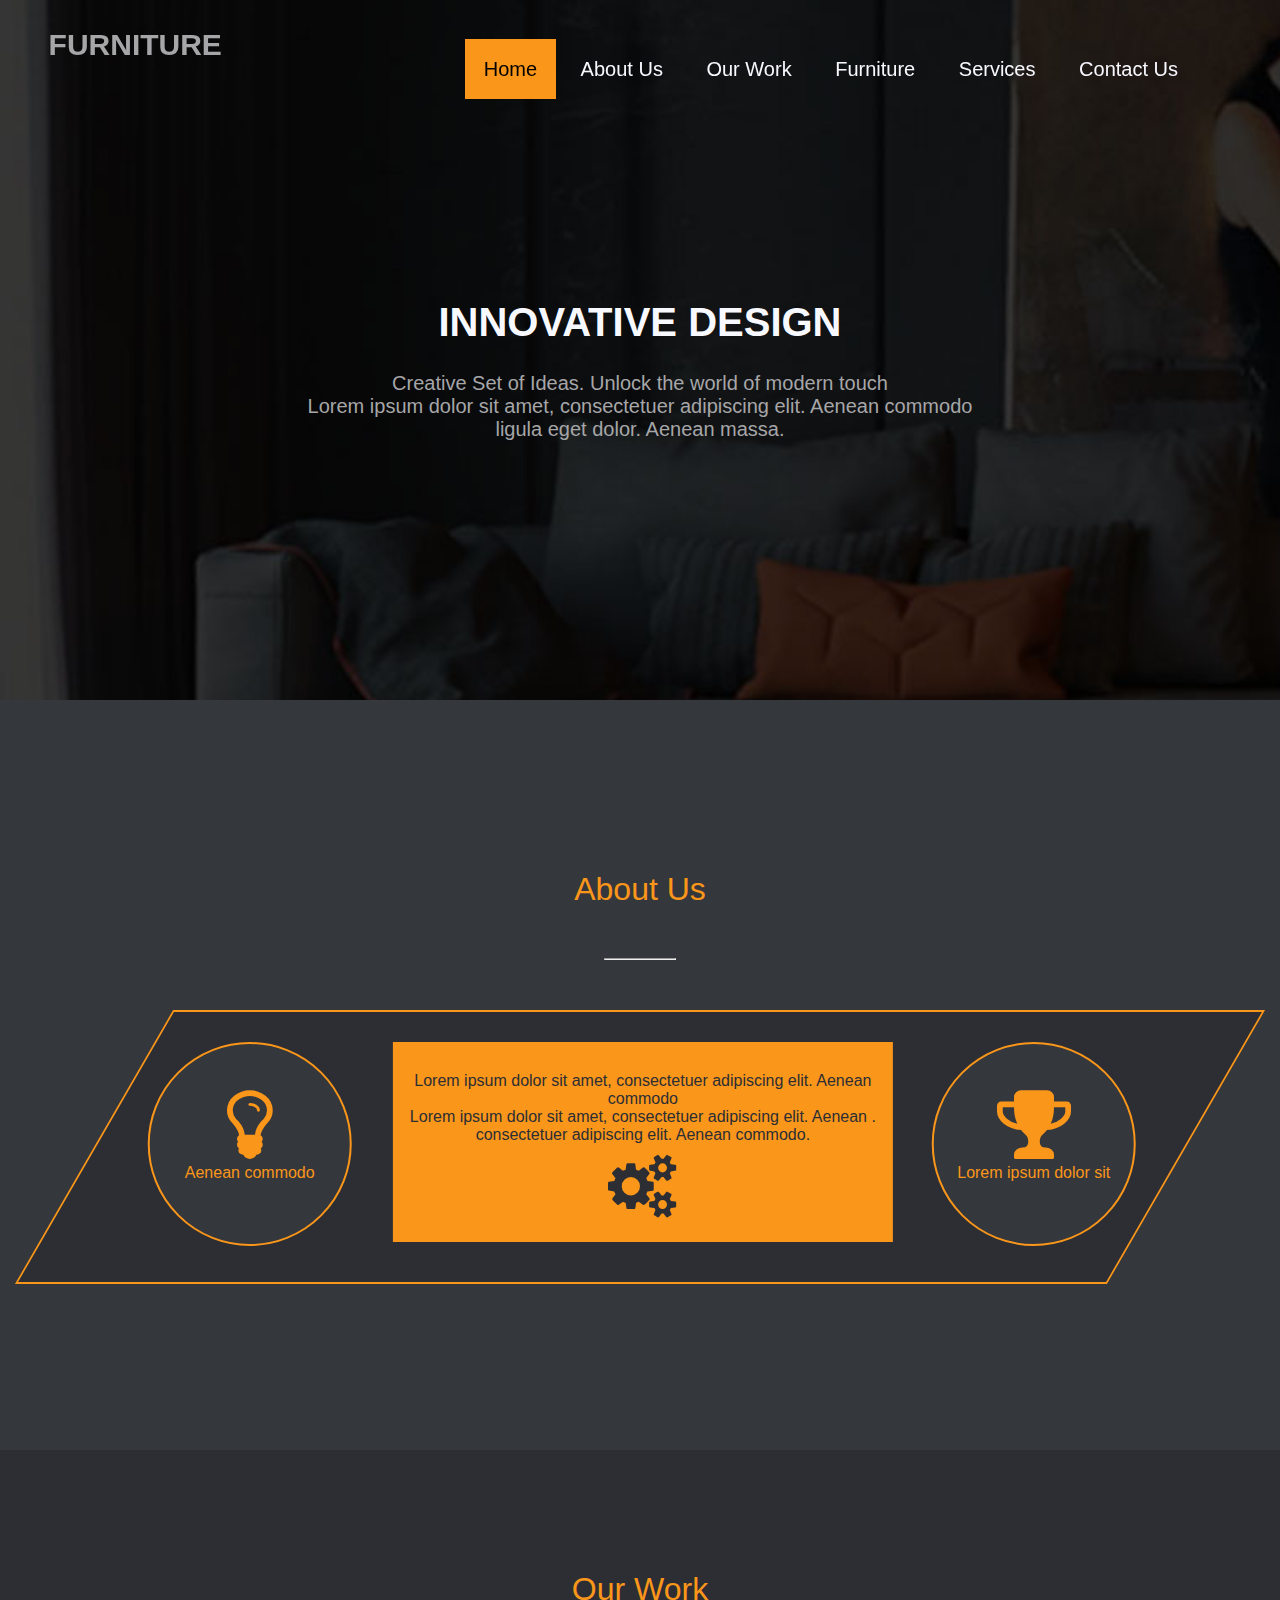
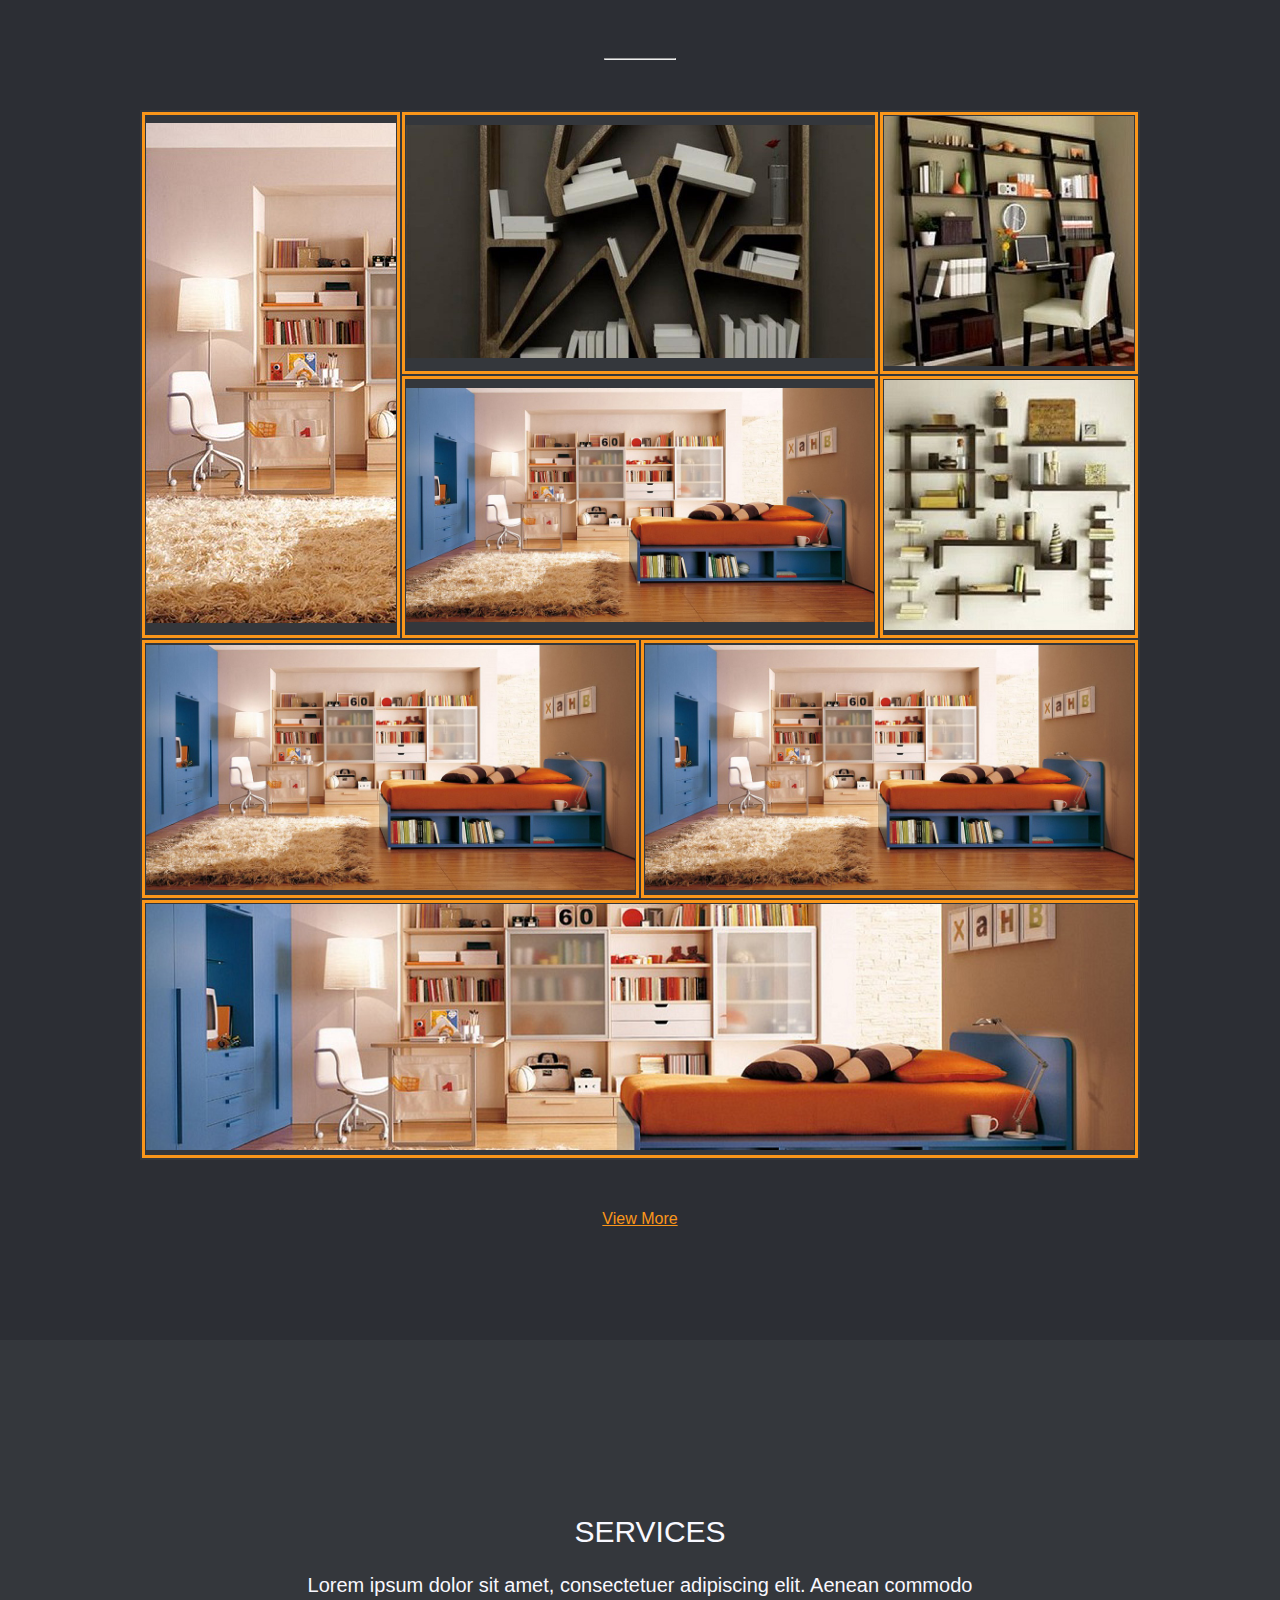
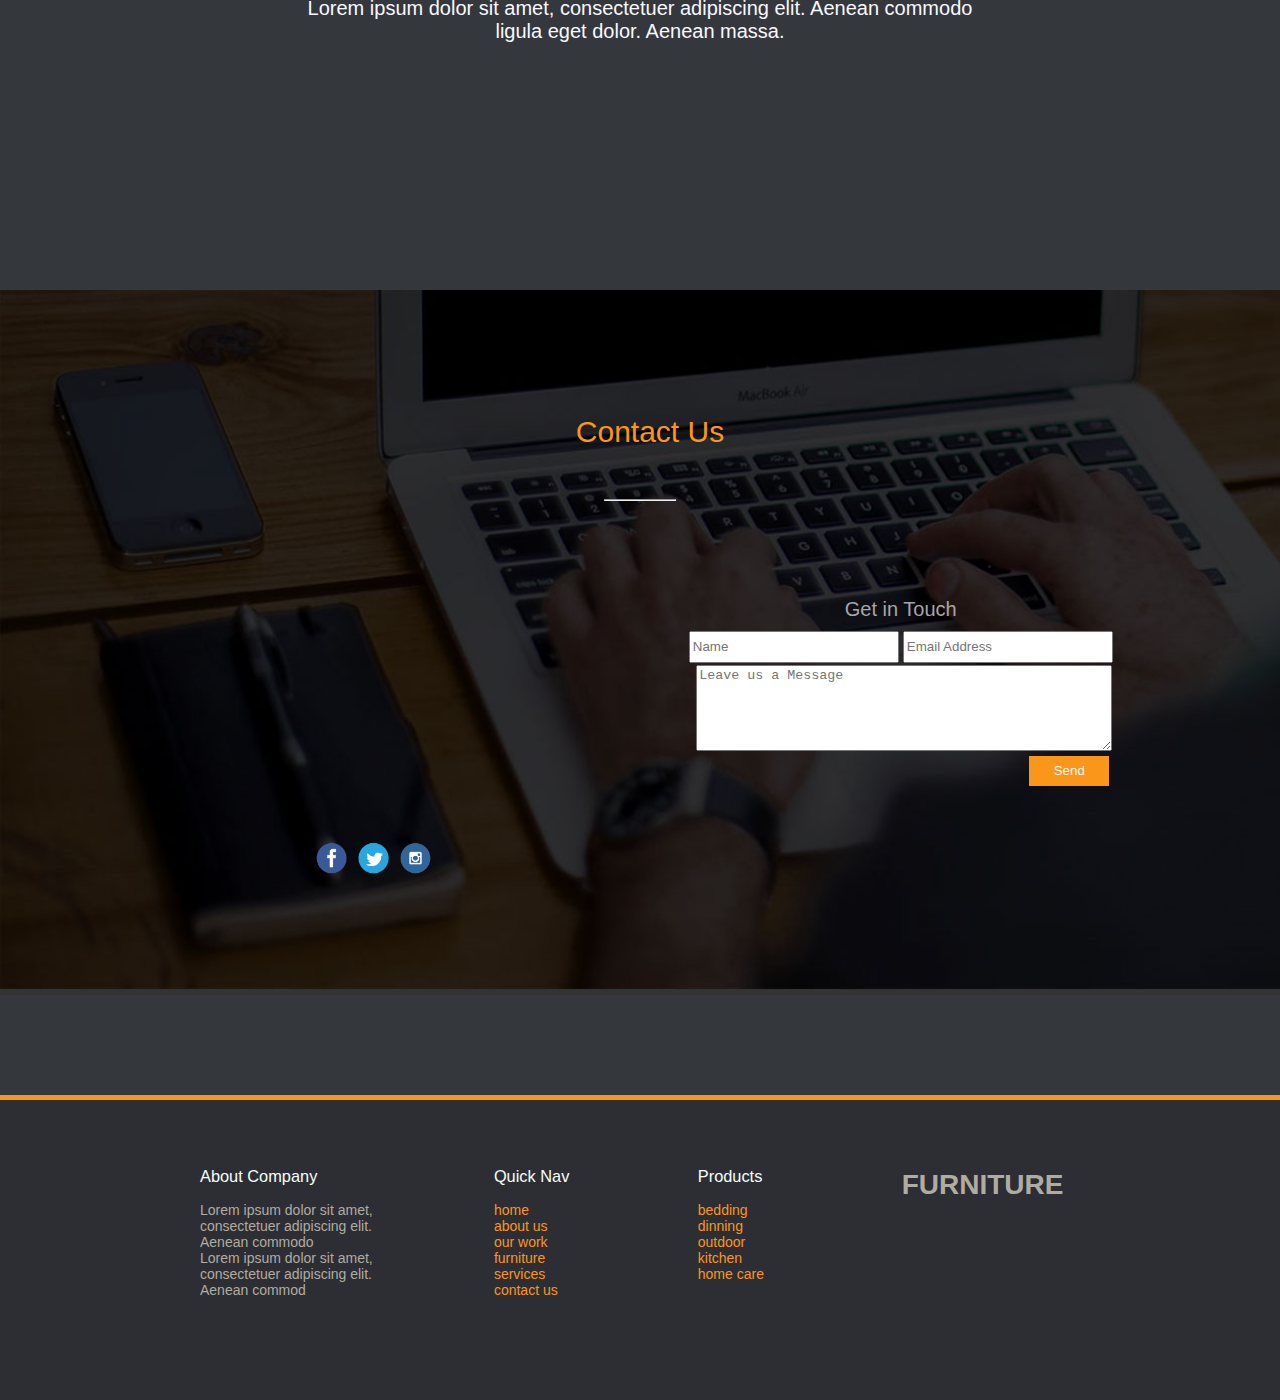
<file: webpage/index.html>
<!DOCTYPE html>
<html lang="en">

<head>
    <meta charset="UTF-8">
    <title>website</title>
    <link href="furniture.com/css/style.css" type="text/css" rel="stylesheet" />
 <link href="furniture.com/css/stylefooter.css" type="text/css" rel="stylesheet" />
  <link rel="stylesheet" href="font-awesome-4.7.0/css/font-awesome.min.css">
</head>

<body>
    <div class="logo" id="home">
        <div class="logo1">
            <nav class="nav">
                <table>
                    <tr>
                        <td>
                            <h2>FURNITURE</h2>
                        </td>
                        <td class="mar">
                            <ul class="navbar" id="navbarId">
                                <li><a href="#home" id="n1" onClick="changeColor(id);">home</a> </li>
                                <li><a href="#aboutus" id="n2" onClick="changeColor(id);">about us</a> </li>
                                <li><a href="#ourwork" id="n3" onClick="changeColor(id);">our work</a> </li>
                                <li id="product"><a href="furniture.com/products.html">furniture</a>
                                    <!--<ul id="hoverable">
                                        <li><a href="furniture.com/products.html">bedding</a></li>
                                        <li><a href="furniture.com/products.html">dinning</a></li>
                                        <li><a href="furniture.com/products.html">outdoor</a></li>
                                        <li><a href="furniture.com/products.html">kitchen</a></li>
                                    </ul>-->
                                </li>
                                <li><a href="#service" id="n4" onClick="changeColor(id);">services</a> </li>
                                <li><a href="#contactus" id="n5" onClick="changeColor(id);">contact us</a> </li>
                            </ul>
                        </td>
                    </tr>
                </table>
            </nav>
            <div class="section1">
                <h1 class="title">INNOVATIVE DESIGN</h1>
                <p class="creative">Creative Set of Ideas. Unlock the world of modern touch<br/> Lorem ipsum dolor sit amet, consectetuer adipiscing
                    elit. Aenean commodo </br>ligula eget dolor. Aenean massa.</p>
            </div>
        </div>
    </div>
    <div id="aboutus">
        <h1>about us</h1>
        <hr/>

        <div class="aboutusDiv">
                    
                    <div class="aboutmid">
                        <div class="ab"><i class="fa fa-lightbulb-o fa-5x" aria-hidden="true"></i><br/>Aenean commodo</div>
                        <p>Lorem ipsum dolor sit amet, consectetuer adipiscing elit. Aenean commodo<br/> Lorem ipsum dolor sit
                            amet, consectetuer adipiscing elit. Aenean . consectetuer adipiscing elit. Aenean commodo.
                                  </br> <i class="fa fa-cogs fa-4x" aria-hidden="true"></i></p>
                   <div class="ab"><i class="fa fa-trophy fa-5x" aria-hidden="true"></i><br/>Lorem ipsum dolor sit</div>
                    </div>
                    
       </div>
        </div>

        <div id="ourwork">
            <h1>our work</h1>
            <hr/>
            <table>
                <tr>
                    <td rowspan="2" colspan="1"><a href="furniture.com/products.html"><img src="furniture.com/images/im14c.jpg" width="100%" hieght="100%"/></a></td>
                    <td colspan="2"><a href="furniture.com/products.html"><img src="furniture.com/images/im4.jpg" width="100%" hieght="100%"/></a></td>
                    <td  colspan="1"><a href="furniture.com/products.html"><img src="furniture.com/images/im3.jpg" width="100%" hieght="80%"/></a></td>
                </tr>
                    <tr>
                    <td rowspan="1" colspan="2"><a href="furniture.com/products.html"><img src="furniture.com/images/im14.jpg"  width="100%" hieght="100%"/></a></td>
                    <td  colspan="1"><a href="furniture.com/products.html"><img src="furniture.com/images/im5.jpg" width="100%" hieght="80%"/></a></td>
                    </tr>
               <tr>
                    <td  colspan="2"><a href="furniture.com/products.html"><img src="furniture.com/images/im14.jpg" width="100%" hieght="100%"/></a></td>
                     <td  colspan="2"><a href="furniture.com/products.html"><img src="furniture.com/images/im14.jpg" width="100%" hieght="100%"/></a></td>
                    </tr>
                    <tr>
                        <td colspan="4"><a href="furniture.com/products.html"><img src="furniture.com/images/im14cc.jpg" width="100%" hieght="100%"/></a></td>
                    </tr>
            </table>
            <a href="furniture.com/products.html"> View More </a>
        </div>
        <div class="products">
            
        </div>
        <div id="service">
            <h2 class="serhead">SERVICES</h2>
            <p class="serpara">Lorem ipsum dolor sit amet, consectetuer adipiscing
                    elit. Aenean commodo<br/> Lorem ipsum dolor sit amet, consectetuer adipiscing
                    elit. Aenean commodo </br>ligula eget dolor. Aenean massa.</p>
        </div>
        <div id="contactus">
            <h2>Contact Us</h2>
            <hr/>
 <div class="frame">
     <div style="width: 100%"><iframe width="350px" height="250px" src="http://www.citymaps.ie/create-google-map/map.php?width=100%&amp;height=600&amp;hl=en&amp;q=Karachi+(My%20Business%20Name)&amp;ie=UTF8&amp;t=&amp;z=18&amp;iwloc=A&amp;output=embed" frameborder="0" scrolling="no" marginheight="0" marginwidth="0"><a href="http://www.mapsdirections.info/ro/creeaza-harta-google/">Creează o hartă Google</a> na <a href="http://www.mapsdirections.info/ro/">Planificare rută cu Google Maps</a></iframe></div><br />
<div class="image"><a href=" "><img src="furniture.com/images/social-img (1).png" alt="fbinsta icon" /></a></div>
</div>
             <div class="contactForm">
                 <h4>Get in Touch</h4>
                <form action="index.html#contactus" method="post">
                <input type="text" name="username" placeholder="Name"/><input type="text" name="email" placeholder="Email Address"/><br/>
                <textarea name="message" placeholder="Leave us a Message" ></textarea>
             <br/><button>Send</button>
                </form>
            </div>
        </div>
           <div class="footer">
        <div class="subFooterAbout">
            <h3>About Company</h3>
            <p>Lorem ipsum dolor sit amet, consectetuer adipiscing elit. Aenean commodo<br/> Lorem ipsum dolor sit amet, consectetuer
                adipiscing elit. Aenean commod</p>
        </div>
        <div class="subFooterQuick">
            <h3>Quick Nav</h3>
            <ul>
                <li><a href="index.html#home">home</a> </li>
                <li><a href="index.html#aboutus">about us</a> </li>
                <li><a href="index.html#ourwork">our work</a> </li>
                <li id="product"><a href="furniture.com/products.html">furniture</a> </li>
                <li><a href="index.html#service">services</a> </li>
                <li><a href="index.html#contactus">contact us</a> </li>
            </ul>
        </div>
        <div class="subFooterProd">
            <h3>Products</h3>
            <ul>
                <li><a href="products.html">bedding</a></li>
                <li><a href="products.html">dinning </a></li>
                <li><a href="products.html">outdoor</a></li>
                <li><a href="products.html">kitchen</a></li>
                <li><a href="products.html">home care</a></li>
            </ul>
        </div>
        <div class="navlogo">
             <h1>FURNITURE</h1>
        </div>
    </div>
    <script>
//default navbar selection
  document.getElementById("n1").style.backgroundColor="#fa961a";
  document.getElementById("n1").style.color="black";

//navbar selection 
        function changeColor(nid){   
            var navRest= document.getElementById('navbarId').getElementsByTagName('a');
            for(var i=0;i<navRest.length;i++){
                navRest[i].style.backgroundColor=null;
                navRest[i].style.color="#F8F8FF";
            }
            var nav=document.getElementById(nid)
            nav.style.backgroundColor="#fa961a";
            nav.style.color="black";
        }
    </script>
</body>

</html>
</file>
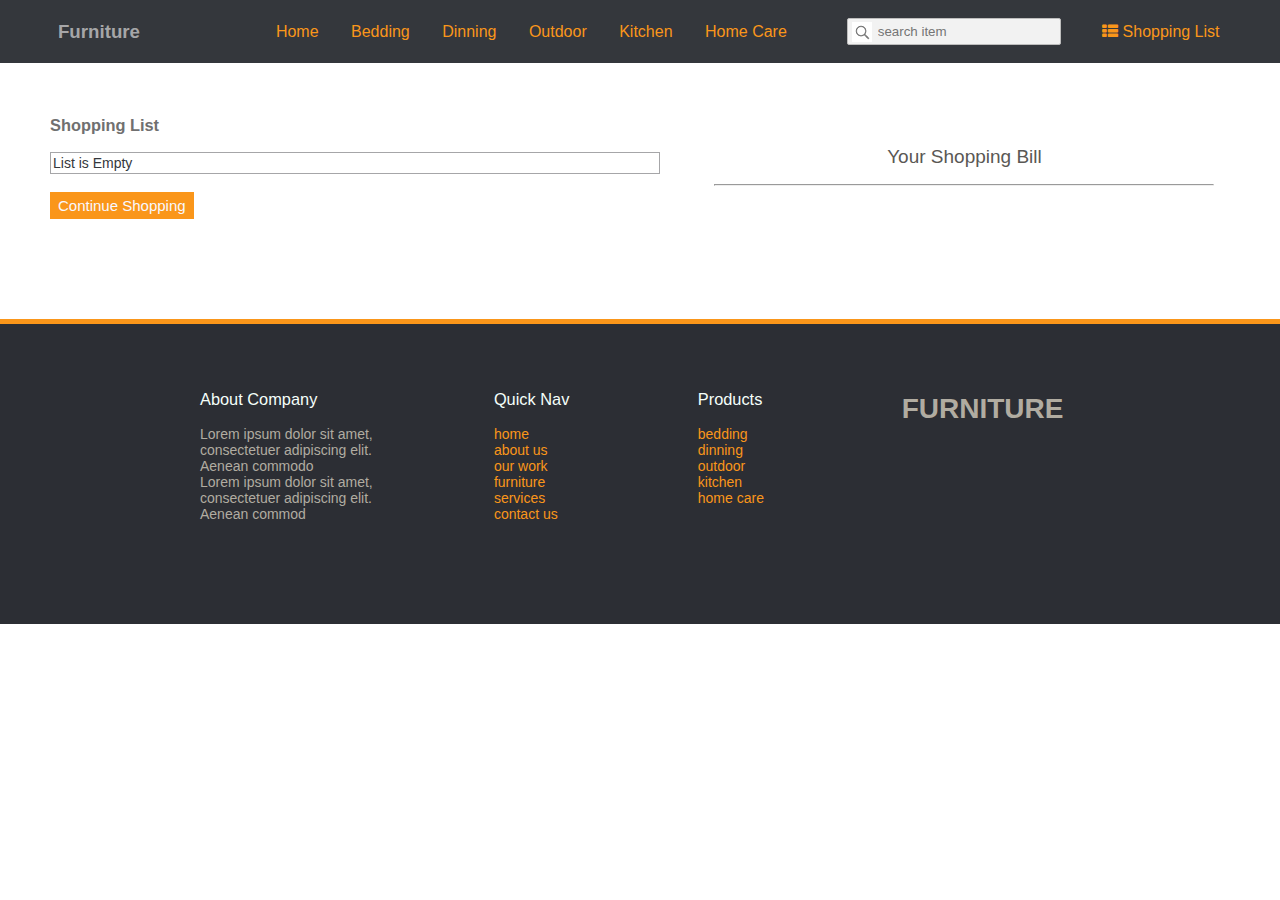
<file: webpage/furniture.com/cart.html>
<!DOCTYPE html>
<html lang="en">

<head>
    <meta charset="UTF-8">
    <title>ShoppingList</title>
    <link href="css/stylefooter.css" type="text/css" rel="stylesheet" />
    <link href="css/stylenavbar.css" type="text/css" rel="stylesheet" />
    <link rel="stylesheet" href="../font-awesome-4.7.0/css/font-awesome.min.css">
    <style>
        body {
            font-family: Tahoma, Helvetica, Arial, sans-serif;
            margin: 0px;
            color: #a6a6a8;
        }

        a {
            text-decoration: none;
            color: #fa961a;
        }

        .cartBody {
            display: inline-block;
            padding-top: 100px;
            width: 610px;
            margin-left: 50px;
            color: #34373c;
            font-size: 14px;
        }

        .cartBody h3 {
            color: #707070;
            font-weight: 600;
        }

        .tableBag {
            width: 610px;
            min-width: 300px;
            border: solid 1px #a6a6a8;
            empty-cells: show;
        }

        .tableBag td {
            vertical-align: top;
        }

        .tableBag img {
            width: 88px;
            height: 103px;
            margin: 0px;
        }

        .prodImage {
            padding: 5px 5px 5px 5px;
            width: 110px;
        }

        .prodName,
        .prodPrice,
        .add,
        .prodPriceQ,
        .delete {
            padding-top: 15px;
        }

        .quantity {
            margin-left: 3px;
            margin-right: 3px;
        }

        .prodName {
            width: 135px;
        }
        .delete button,
        .add button{
            background-color: transparent;
            border: none;
            cursor: pointer;
        }
        .add{
            display: flex;
            justify-content: center;
        }
        .delete i,.add i{
            color: #5a5854;
            padding-top: 2px;
            padding-right:2px;
        }
        .delete i{
            padding-top: 4px;
        }
        #continue,
        #clearCart{
            font-size: 15px;
            padding: 5px 8px 5px 8px;
            background-color: #fa961a;
            color: #F8F8FF;
            border: none;
            margin-top: 18px;
        }

        #clearCart,
        #continue :hover {
            cursor: pointer;
        }

        #continue a {
            color: #F8F8FF;
        }

        #clearCart {
            margin-left: 5px;
        }
        .hide{
            display: none;
        }
        .show{
            display: inline-block;
        }
        .totalAmount {
            display: inline-block;
            width: 500px;
            padding-top: 130px;
            vertical-align: top;
            margin-left: 50px;
            color: #5a5854;
        }

        .billTable {
            width: 98%;
            margin: 0px auto 0px auto;
            font-size: 15px;
        }

        .billTable td:last-child {
            text-align: right;
        }

        .totalAmount h2 {
            font-weight: normal;
            text-align: center;
            font-size: 19px;
        }

        .lastRow {
            padding-top: 10px;
        }

        #checkOut {
            font-size: 16px;
            padding: 6px 9px 6px 9px;
            background-color: #fa961a;
            border: none;
            /*margin-top:18px;*/
            margin: 22px auto 0px 200px;
        }

        #checkOut a {
            color: #F8F8FF;
        }
    </style>
</head>

<body>
    <div>
        <table id="navbar">
            <tr>
                <td>
                    <h3 class="logo">Furniture</h3>
                </td>
                <td>
                    <div class="nav">
                        <ul id="hoverable">
                            <li><a href="../index.html">home</a></li>
                            <li><a href="products.html">bedding</a></li>
                            <li><a href="products.html">dinning </a></li>
                            <li><a href="products.html">outdoor</a></li>
                            <li><a href="products.html">kitchen</a></li>
                            <li><a href="products.html">home care</a></li>
                        </ul>
                    </div>
                </td>
                <td>
                    <form><input id="search" type="search" name="search" placeholder="search item" />
                    </form>
                </td>
                <td><a href="cart.html"><i class="fa fa-th-list" aria-hidden="true"></i> Shopping List</a></td>
            </tr>
        </table>
    </div>
    <div class="cartBody" id="cartBody">
        <h3>Shopping List</h3>
        <div class="shoppingTable">
            <table class="tableBag" id="cartTable">
            </table>
            <button id="continue"><a href="products.html">Continue Shopping</a></button>
            <button id="clearCart" onClick="clearCart();">Clear List</button>
        </div>
    </div>
    <div class="totalAmount">
        <h2>Your Shopping Bill</h2>
        <hr/>
        <table class="billTable" id="billTable">
        </table>
        <button id="checkOut"><a href="checkout.html">Checkout</a></button>
    </div>
    <div class="footer">
        <div class="subFooterAbout">
            <h3>About Company</h3>
            <p>Lorem ipsum dolor sit amet, consectetuer adipiscing elit. Aenean commodo<br/> Lorem ipsum dolor sit amet, consectetuer
                adipiscing elit. Aenean commod</p>
        </div>
        <div class="subFooterQuick">
            <h3>Quick Nav</h3>
            <ul>
                <li><a href="../index.html#home">home</a> </li>
                <li><a href="../index.html#aboutus">about us</a> </li>
                <li><a href="../index.html#ourwork">our work</a> </li>
                <li id="product"><a href="products.html">furniture</a> </li>
                <li><a href="../index.html#service">services</a> </li>
                <li><a href="../index.html#contactus">contact us</a> </li>
            </ul>
        </div>

        <div class="subFooterProd">
            <h3>Products</h3>
            <ul>
                <li><a href="products.html">bedding</a></li>
                <li><a href="products.html">dinning </a></li>
                <li><a href="products.html">outdoor</a></li>
                <li><a href="products.html">kitchen</a></li>
                <li><a href="products.html">home care</a></li>
            </ul>
        </div>
        <div class="navlogo">
            <h1>FURNITURE</h1>
        </div>
    </div>
</body>
<script src="js/Cart.js"></script>
<script src="js/AddToCart.js"></script>
<script src="js/Items.js"></script>
<script>fillTable();</script>
</html>
</file>
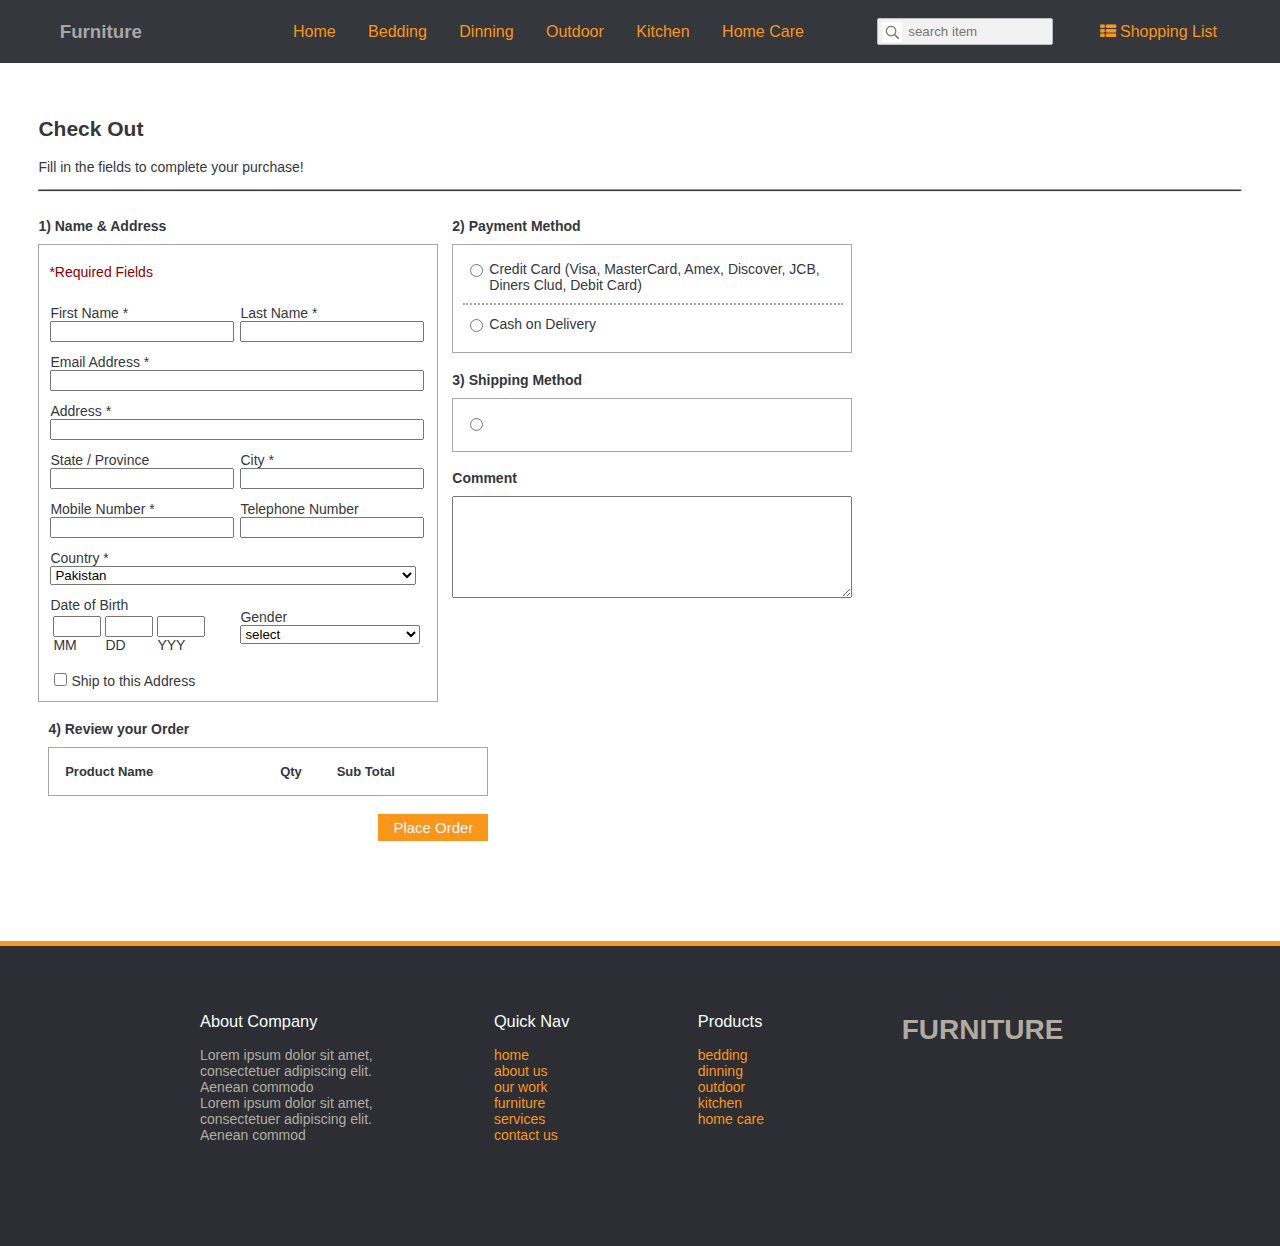
<file: webpage/furniture.com/checkout.html>
<!DOCTYPE html>
<html lang="en">

<head>
    <meta charset="UTF-8">
    <title>checkout</title>
    <link href="css/stylenavbar.css" type="text/css" rel="stylesheet" />
    <link href="css/stylefooter.css" type="text/css" rel="stylesheet" />
     <link href="css/checkout.css" type="text/css" rel="stylesheet" />
     <link rel="stylesheet" href="../font-awesome-4.7.0/css/font-awesome.min.css">
    <style>
        body {
            font-family: Tahoma, Helvetica, Arial, sans-serif;
            margin: 0;
            color: #a6a6a8;
        }
        
        a {
            text-decoration: none;
            color: #fa961a;
        }

       
    </style>
</head>

<body>
    <div>
        <table id="navbar">
            <tr>
                <td>
                    <h3 class="logo">Furniture</h3>
                </td>
                <td>
                    <div class="nav">
                        <ul id="hoverable">
                            <li><a href="../index.html">home</a></li>
                            <li><a href="products.html">bedding</a></li>
                            <li><a href="products.html">dinning </a></li>
                            <li><a href="products.html">outdoor</a></li>
                            <li><a href="products.html">kitchen</a></li>
                            <li><a href="products.html">home care</a></li>
                        </ul>
                    </div>
                </td>
                <td>
                    <form><input id="search" type="search" name="search" placeholder="search item" />
                    </form>
                </td>
                <td><a href="cart.html"><i class="fa fa-th-list" aria-hidden="true"></i> Shopping List</a></td>
            </tr>
        </table>
    </div>
    <div class="checkOutBody">
        <h2>Check Out</h2>
        <p>Fill in the fields to complete your purchase!</p>
        <hr/>
        <form>
        <div class="nameAddress">
            <h4>1) Name & Address</h4>
            <div class="innerFields">
                <filedset>
                    <p class="required">*Required Fields</p>
                    <table class="fieldTable">
                        <tr>
                            <td>
                                <label>First Name *</br><input type="text" required="required" name="firstName"/></label></td>
                            <td>
                                <label>Last Name *</br><input type="text" required="required" name="lastName"/><label></td>
                             </td>
                        </tr>
         <tr>
              <td colspan=2 class="longField">
        <label >Email Address *</br><input type="text" required="required" name="emailAdd"/></label></td>
                        </tr>
                        <tr>
                            <td colspan=2 class="longField">
                                <label>Address *</br><input type="text" required="required" name="Address"/></label>
                            </td>
                        </tr>
                        <tr>
                            <td>
                                <label>State / Province </br><input type="text" name="state"/></label></td>
                            <td>
                                <label>City *</br><input type="text" required="required" name="city"/><label></td>
                             </td>
                        </tr>
                        <tr>
                            <td>
                                <label>Mobile Number *</br><input type="text" required="required" name="cellNo"/></label></td>
                            <td>
                                <label>Telephone Number</br><input type="text"  name="teleNo"/><label></td>
                             </td>
                        </tr>
                        <tr>
                            <td colspan=2 class="longField">
                                <label>Country *</br><select name="country" id="country">
                                    <option value="Pakistan" selected="selected">Pakistan</option>
                                    <option value="Turkey">Turkey</option>
                                    <option value="England">England</option>
                                    <option value="USA">USA</option>
                                    <option value="UAE">UAE</option>
                                    </select>
                                </label></td>
                        </tr>
                        <tr>
                            <td >
                                Date of Birth</br>
                           <table class="birthDateTable">
                               <tr>
                           <td><label><input id="month" type="text" name="birthDate"/></br>MM</label></td>
                           <td><label><input id="date" type="text"  name="birthDate"/></br>DD</label></td>
                           <td><label><input id="year" type="text"  name="birthDate"/></br>YYY</label></td>
                           </tr>
                           </table></td>
                           <td>
                               <label>Gender </br><select id="gender" required="required" name="gender">
                                   <option>select</option>
                                    <option value="male">Male</option>
                                    <option value="female">Female</option>
                                    </select>
                                </label> 
                           </td>
                        </tr>
                    </table>
                    <div class="checkboxMar">
                    <input type="checkbox" name="shipAddress" value="yes"/>Ship to this Address
                    </div></filedset>
            </div>
        </div>
        <div class="parentField">
            <div class="paymentMethod">
            <h4>2) Payment Method</h4>
            <div class="innerFields">
               
                <table class="fieldTable">
                    <tr>
                        <td class="forBorder"><input type="radio" name="rad" value="creditCard"/><div id="para">Credit Card (Visa, MasterCard, Amex, Discover, JCB, Diners Clud, Debit Card)</div></td>
                    </tr>
                     <tr>
                        <td><input type="radio" name="rad" value="COD"/>Cash on Delivery</td>
                    </tr>
                    </table>
               
            </div>
            </div>
            <div class="shipMethod">
                <h4>3) Shipping Method</h4>
                 <div class="innerFields">
                <table class="fieldTable">
                    <tr><td id="shipProc"><input type="radio" name="shipProc"/></td></tr>
                   
                </table>
                 </div>
            </div>
            <div class="commentBox">
                <h4>Comment</h4>
                        <textarea name="comment" class="commentBox"></textarea>
            </div>
        </div>
        <div class="orderDetail">
             <h4>4) Review your Order</h4>
                 <div class="innerFields">
                <table class="fieldTable2" id="checkoutBill">
                    <thead>
                    <tr>
                        <th></th>
                    <th>Product Name</th>
                    <th>Qty</th>
                    <th>Sub Total</th>
                    </tr>
                    </thead>
                    <tbody id="products">
                    </tbody>
                    <tfoot id="billTotal">
                   </tfoot>
                </table>
                 </div>
                 <input type="submit" value="Place Order" class="placeOrder"/>
        </div>
        </form>
    </div>
    <div class="footer">
        <div class="subFooterAbout">
            <h3>About Company</h3>
            <p>Lorem ipsum dolor sit amet, consectetuer adipiscing elit. Aenean commodo<br/> Lorem ipsum dolor sit amet, consectetuer
                adipiscing elit. Aenean commod</p>
        </div>
        <div class="subFooterQuick">
            <h3>Quick Nav</h3>
            <ul>
                <li><a href="../index.html#home">home</a> </li>
                <li><a href="../index.html#aboutus">about us</a> </li>
                <li><a href="../index.html#ourwork">our work</a> </li>
                <li id="product"><a href="products.html">furniture</a> </li>
                <li><a href="../index.html#service">services</a> </li>
                <li><a href=".//index.html#contactus">contact us</a> </li>
            </ul>
        </div>
        <div class="subFooterProd">
            <h3>Products</h3>
            <ul>
                <li><a href="products.html">bedding</a></li>
                <li><a href="products.html">dinning </a></li>
                <li><a href="products.html">outdoor</a></li>
                <li><a href="products.html">kitchen</a></li>
                <li><a href="products.html">home care</a></li>
            </ul>
        </div>
        <div class="navlogo">
            <h1>FURNITURE</h1>
        </div>
    </div>
</body>
<script src="js/Cart.js"></script>
<script src="js/Checkout.js"></script>
</html>
</file>
<file: webpage/furniture.com/css/style.css>
body {
            background-color: #34373c;
            font-family: Tahoma, Helvetica, Arial, sans-serif;
            margin: 0;
        }
        ul.navbar {
            list-style-type: none;
            text-align: right;
            margin-right: 4em;
            margin-top: 2.5em;
        }
        ul {
            margin: 0;
            padding: 0;
        }
        
        .navbar li {
            display: inline-block;
        }
        
        .navbar li a {
            text-decoration: none;
            color: #F8F8FF;
            text-transform: capitalize;
            text-align: center;
            padding: 19px 19px;
        }
        
        .navbar li a:hover {
            background-color: #fa961a;
            color: black;
        }
        
        .focus {
             color: black;
            background-color: #fa961a;
           
        }
        #hoverable {
    background-color:#2c2e34;
    display:none;
    list-style-type: none;
    width:140px;
    height:105px;
    text-align: left;
    text-transform: capitalize;
    overflow: hidden;
}
#hoverable a{
    padding-left:19px;
    padding-top:5px;
    padding-bottom:5px;
    margin:0px;
    font-size:18px;
    color:#fa961a;
    padding-right:100px;
}
#hoverable a:hover{
   background-color:#fa961a;
   color:#2c2e34;
}
#product:hover #hoverable{
    display: inline-block;
    position: absolute;
    top:30px;
    left:0px;
    cursor: pointer;
}
#product{
position: relative;
    
}
        .title {
            color: #F8F8FF;
            text-align: center;
        }
        
        h2 {
            color: #a6a6a8;
            text-indent: 20px;
        }
        
       .nav table {
            width: 100%;
        }
        
        .section1 {
            margin-top: 300px;
        }
        
        .logo1 {
            overflow: hidden;
        }
        
        .logo {
            background-image: url('../images/im8.jpg');
            background-repeat: no-repeat;
            background-attachment: fixed;
            background-size: cover;
            width: 100%;
            height: 700px;
            text-align: center;
            color: #a6a6a8;
            font-size: 1.25em;
        }
        
        .nav {
            position: fixed;
            width: 100%;
            z-index: 1;
        }
        
        #aboutus {
            color: #fa961a;
            text-align: center;
            width: 100%;
            height: 550px;
            margin: 50px auto 50px auto;
            overflow: hidden;
            padding-top: 100px;
            
        }
        .aboutusDiv{
            width:100%;
            /*border: solid;*/
            display:flex;
            justify-content:center;
            overflow:hidden;
        }
        #aboutus>h1 {
            text-transform: capitalize;
            color: inherit;
            font-weight: normal;
        }
        .ab i{
            color:#fa961a;
            margin-top: 40px;
        }     
        #aboutus .aboutmid {
            color: #fa961a;
            background-color: #2c2e34;
            text-align: center;
            width:85%;
            height:270px;
            transform: skew(-30deg);
            text-decoration-style: none;
            /*border-radius: 100%;*/
            display:flex;
            justify-content: center;
            flex-wrap: wrap;
            border: 2px double #fa961a;
        }
        .aboutmid p{
            transform: skew(30deg);
            height:170px;
            margin: 30px;
            width: 500px;
            background-color: #fa961a;
            color: #2c2e34;
            padding-top: 30px;
        }
        i{
            color: #2c2e34;
            margin-top:10px;
        }
        #aboutus .ab{
            width: 200px;
            height: 200px;
            overflow: hidden;
            border-radius:100%;
            border: 2px solid #fa961a;
            margin:30px 10px;
            transform: skew(30deg);
            background-color: #34373c;
        }
        
        hr {
            margin-top: 50px;
            width: 70px;
            margin-bottom: 50px;
        }
        
        #ourwork {
            background-color: #2c2e34;
            color: #fa961a;
            text-align: center;
            width: 100%px;
            height: 100%;
            margin: 50px auto 50px auto;
            padding-top: 100px;
            padding-bottom: 112px;
        }
        
        #ourwork>h1 {
            text-transform: capitalize;
            color: inherit;
            font-weight: normal;
        }
        
        #ourwork table td {
            border: solid;
            overflow: hidden;
            width: 250px;
            height: 250px;
            margin:2px;
        }
        
        #ourwork table {
            width: 1000px;
            height: 750px;
            margin: 50px auto 50px auto;
            background-color: #34373c;
        }
        
        #ourwork table a:hover {
            opacity: 0.5;
        }
        
        #ourwork a {
            color: #fa961a;
        }
        
        #service {
            background-image: url('../images/im16c.jpg');
            background-repeat: no-repeat;
            background-attachment: fixed;
            background-size: cover;
            width: 100%;
            height: 350px;
            text-align: center;
            color: #a6a6a8;
            font-size: 1.25em;
            padding-top: 100px;
            padding-bottom: 50px;
        }
        
        #service .serhead, .serpara {
             color: #F8F8FF;
            font-weight: normal;
        }
        
        #contactus {
            background-image: url('../images/im18.jpg');
            background-repeat: no-repeat;
            background-attachment: scroll;
            background-size: cover;
            width: 100%;
            height:585px;
            text-align: center;
            color: #a6a6a8;
            font-size: 1.25em;
            padding-top: 100px;
            padding-bottom: 20px;
            overflow:hidden;
        }
        
        #contactus h2 {
            font-weight: normal;
            color: #fa961a;
        }
        
        #contactus a {
            color: #a6a6a8;
        }
        
        #contactus table {
            font-size: 14px;
            text-align:center;
            width: 90%;
            margin: 0px auto 0px auto;
        }
        #contactus table th{
         color: #fa961a;
         font-weight:normal;
         font-size: 16px;
        }
        
        #contactus .image {
            margin-top: 10px;
        }
        
        #contactus img {
            width: 30%;
            height: 30%;
            /*transition: all 0.8s linear 0s;
    transition-property: all;
    transition-duration: 0.8s;
    transition-timing-function: linear;
    transition-delay: 0s;*/
           
        }
        #contactus iframe{
          margin: 0px auto 0px auto;
          margin-top:0px;
        }
        .frame{
            display:inline-block;
        }
        .contactForm{
            display:inline-block;
            height:270px;
            vertical-align: top;
            padding-top: 20px;
            margin-left:100px;
        }
           .contactForm input{
            width: 202px;
            height:26px;
            margin:2px;
            margin-top:0px;
        }
             .contactForm textarea{
            width: 410px;
            height:80px;
            margin-left: 7px;
        }
        .contactForm button{
            width:80px;
            height: 30px;
            background-color: #fa961a;
           color: #F8F8FF;
           border:none;
           margin-left:337px;
        }
        .contactForm button:hover{
            border:2px solid #F8F8FF;
        }
        .contactForm h4{
            color:#a6a6a8;
            font-weight: normal;
            margin-bottom: 10px;
        }
</file>
<file: webpage/furniture.com/css/stylefooter.css>
.footer {
            margin-top: 100px;
            background-color: #2c2e34;
            color: #b1aca1;
            font-size: 14px;
            /*text-align: center;*/
            padding-top: 50px;
            /*padding-left:200px;*/
            border-top: 5px solid #fa961a;
        }
         .footer a {
            text-decoration: none;
            color: #fa961a;
        }
        .footer a:hover{
            text-decoration: underline;
        }
        /*.footer table {
            font-size: 14px;
            text-align: left;
            width: 90%;
            margin: 0px auto 15px auto;
            border-top: 2px dotted #fa961a;
            padding-top:34px;
            padding-left:75px;
        }
        .footer table th{
         font-weight: 500;
            color:#f5fffa;
         font-size: 15px;
        }*/
        .subFooterAbout,.subFooterQuick,.subFooterProd,.navlogo {
         height:250px;
         width:200px;
     display: inline-block;
     text-align:left;
     vertical-align: top;
        }
        .subFooterAbout h3 {
            text-align:left;
            font-weight: 500;
            color:#f5fffa;
        }
       .subFooterQuick h3 {
             text-align:left;
            font-weight: 500;
            color:#f5fffa;
        }
       .subFooterProd h3 {
            text-align:left;
            font-weight: 500;
            color:#f5fffa;
        }
    .subFooterQuick ul{
            padding:0px;
            list-style-type: none;
        }
          .subFooterProd ul {
            padding:0px;
            list-style-type: none;
        }
        .subFooterAbout{
            margin-right:90px;
            margin-left:200px;
        }
</file>
<file: webpage/furniture.com/css/stylenavbar.css>
#navbar {
            width: 100%;
            padding-right: 50px;
            padding-left: 50px;
            background-color: #34373c;
            position: fixed;
            margin-top: 0px;
            z-index:100;
        }
        
        #navbar td {
            text-align: center;
            padding: 0;
        }
        
        .nav {
            min-width: 525px;
            min-height: 50px;
            display: inline-block;
            margin-left: 70px;
        }
        
        #navbar a {
            text-decoration: none;
            color: #fa961a;
        }
        
        #hoverable {
            padding: 0;
        }
        
        #hoverable li {
            display: inline-block;
            list-style-type: none;
        }
        
        #hoverable li a {
            text-transform: capitalize;
            color: #fa961a;
            text-decoration: none;
            padding: 14px;
        }
        
        #hoverable li a:hover {
            background-color: #fa961a;
            color: #34373c;
        }
        
       #search {
            color: #5a5854;
            background-color: #f2f2f2;
            border: 1px solid #bdbdbd;
            /*border-radius: 5px;*/
            padding: 5px 5px 5px 30px;
            background-repeat: no-repeat;
            background-position: 4px 3px;
            display: block;
        }
        
        #search:focus {
            background-color: #ffffff;
            border: 1px solid #fa961a;
        }
        
       #search {
            background-image: url('../images/search.png');
            border-radius:2px;
        }
</file>
<file: webpage/furniture.com/css/checkout.css>
.checkOutBody{
            display: block;
             padding-top: 100px;
             width:94%;
             color:  #34373c;
             font-size:14px;
             margin: 0px auto 0px auto;
}
.checkOutBody h2{
    font-weight:600;
}
.checkOutBody hr{
    height: 1.5px;
    background-color: #34373c;
}
.nameAddress, .parentField{
    width:400px;
    display:inline-block;
}
.innerFields{
    padding: 5px 5px 5px 10px;
    border: solid 1px #a6a6a8;
}
.required{
    color: darkred;
}
.innerFields .fieldTable{
width: 380px;
color: #34373c;
}

.longField input, #country{
    width: 366px;
}
#month, #date, #year{
    width:40px;
}
#gender{
    width: 180px;
}
input{
    width: 176px;
}
.checkboxMar input{
width: 15px;
margin-top:2px;
margin-bottom: 10px;
}
.fieldTable {
    border-spacing: 0px 10px;
    margin-bottom: 4px;
}
h4{
    font-weight:600px;
    margin-bottom:10px;
}
.parentField, .orderDetail{
    vertical-align: top;
    margin-left:10px;
}
.paymentMethod input,.shipMethod input{
width: 15px;
vertical-align: top;
margin-right:5px;
}
#para{
    width:350px; 
    display: inline-block;
}
.forBorder{
    border-bottom: dotted 2px #a6a6a8;
    padding-bottom: 10px;
}
.commentBox{
    width:388px;
    height: 90px;
}
.commentBox textarea{
   padding:5px 5px 5px 5px;
}
.orderDetail{
    width:440px;
    display:inline-block;
}
.fieldTable2 img{
width: 88px;
height: 103px;
margin:0px;
}
.fieldTable2{
    empty-cells: show;
    width:420px;
    font-size:13px;
    border-spacing: 0px 10px;
}
.fieldTable2 td,.fieldTable2 th{
    text-align: left;

}
.fieldTable2 th{
    font-weight: 600;
}
.prodImage{
    padding: 5px 0px 5px 0px;
    width:110px;
}
.fieldTable2 .aligning{
    text-align: right;
    padding-right:20px;

}
tfoot:last-child{
    font-weight: 600;
}
.fieldTable2 td{
    border-top: solid 1px #a6a6a8;
    padding-top:8px;
    vertical-align: top;
}
.placeOrder{
        font-size:15px;
            padding:5px 8px 5px 8px;
            background-color: #fa961a;
           color: #F8F8FF;
           border:none;
           margin-top:18px;
           float: right;
           cursor:pointer;
           width: 110px;
}
</file>
